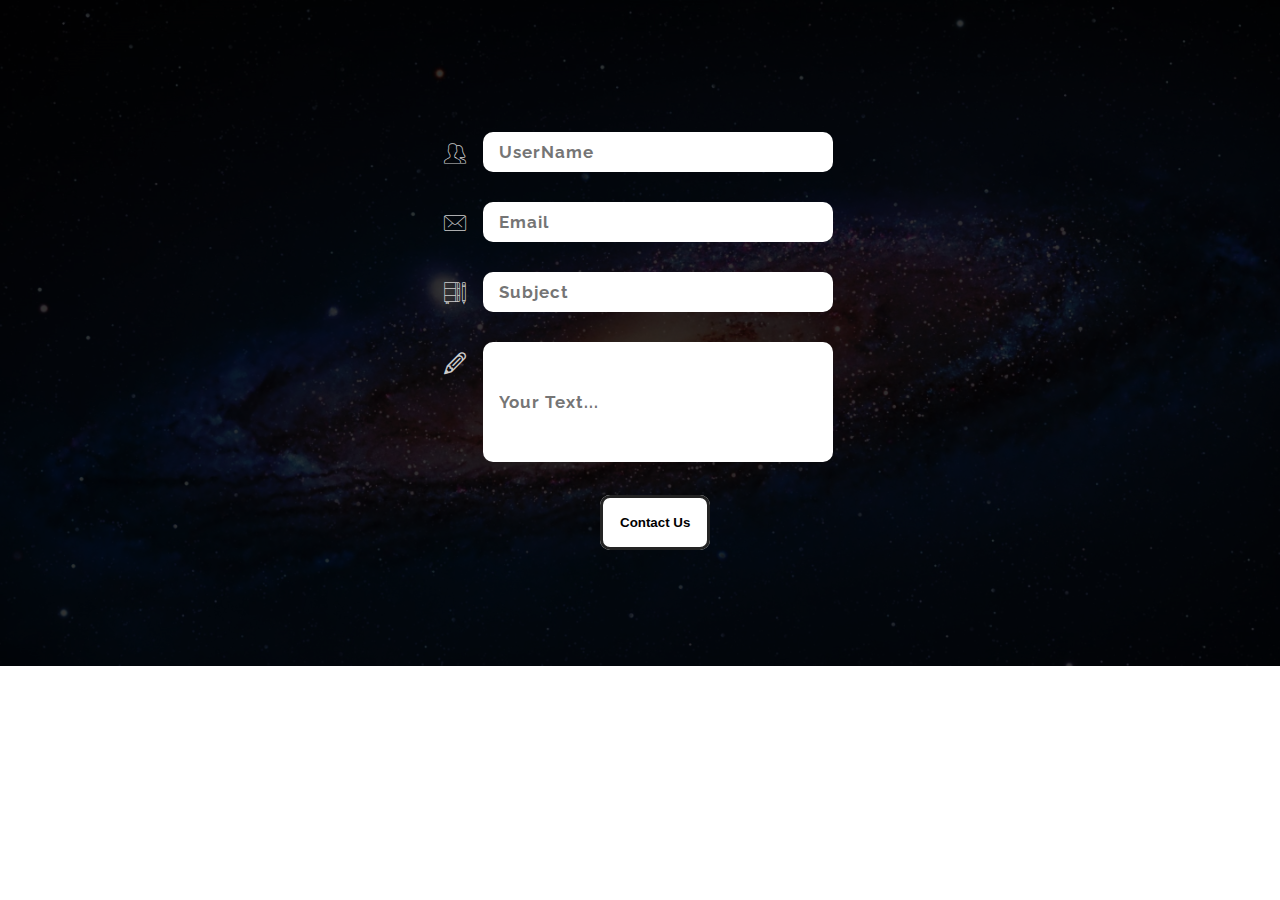
<file: contact.html>
<!DOCTYPE html>
<html lang="en">
<head>
    <meta charset="UTF-8">
    <title>Contact Us</title>
    <link rel="stylesheet" href="css/style.css" type="text/css">
    <!--template style-->
    <link rel="stylesheet" href="css/style.css" type="text/css">

    <!--animation-->
    <link rel="stylesheet" href="https://cdnjs.cloudflare.com/ajax/libs/animate.css/3.5.2/animate.min.css">

    <!--jquery-->
    <script src="js/jquery-3.1.0.min.js"></script>

    <!--scrolla-->
    <script src="js/scrolla.jquery.min.js"></script>
    <script>
        $(document).ready(function(){
            $('.animate').scrolla();
        });
    </script>

    <!--fontello-->
    <link rel="stylesheet" href="css/animations.css">
    <link rel="stylesheet" href="css/fontello.css" type="text/css">
</head>
<body>

<div class="contact-content">
    <div class="contact-wrapper">
        <div class="contact-form animate" data-animate="fadeInDown" data-delay="0.3s">
            <input type="text" class="contact-input transition" id="contact-username" placeholder="UserName">
            <i class="icon-users-1"></i>
        </div>
        <div class="contact-form animate" data-animate="fadeInDown" data-delay="0.6s">
            <input type="email" class="contact-input transition" id="contact-email" placeholder="Email">
            <i class="icon-mail-5"></i>
        </div>
        <div class="contact-form animate" data-animate="fadeInDown" data-delay="0.9s">
            <input type="text" class="contact-input transition" id="contact-subject" placeholder="Subject">
            <i class="icon-notebook-3"></i>
        </div>
        <div class="contact-form animate" data-animate="fadeInDown" data-delay="1.2s">
            <input type="text" class="contact-input transition" id="contact-message" placeholder="Your Text...">
            <i class="icon-pencil"></i>
        </div>
        <a href="#"><button class="contact-btn transition animate" data-animate="fadeInDown" data-delay="1.8s">
            Contact Us</button>
        </a>
    </div>
</div>

</body>
</html>
</file>
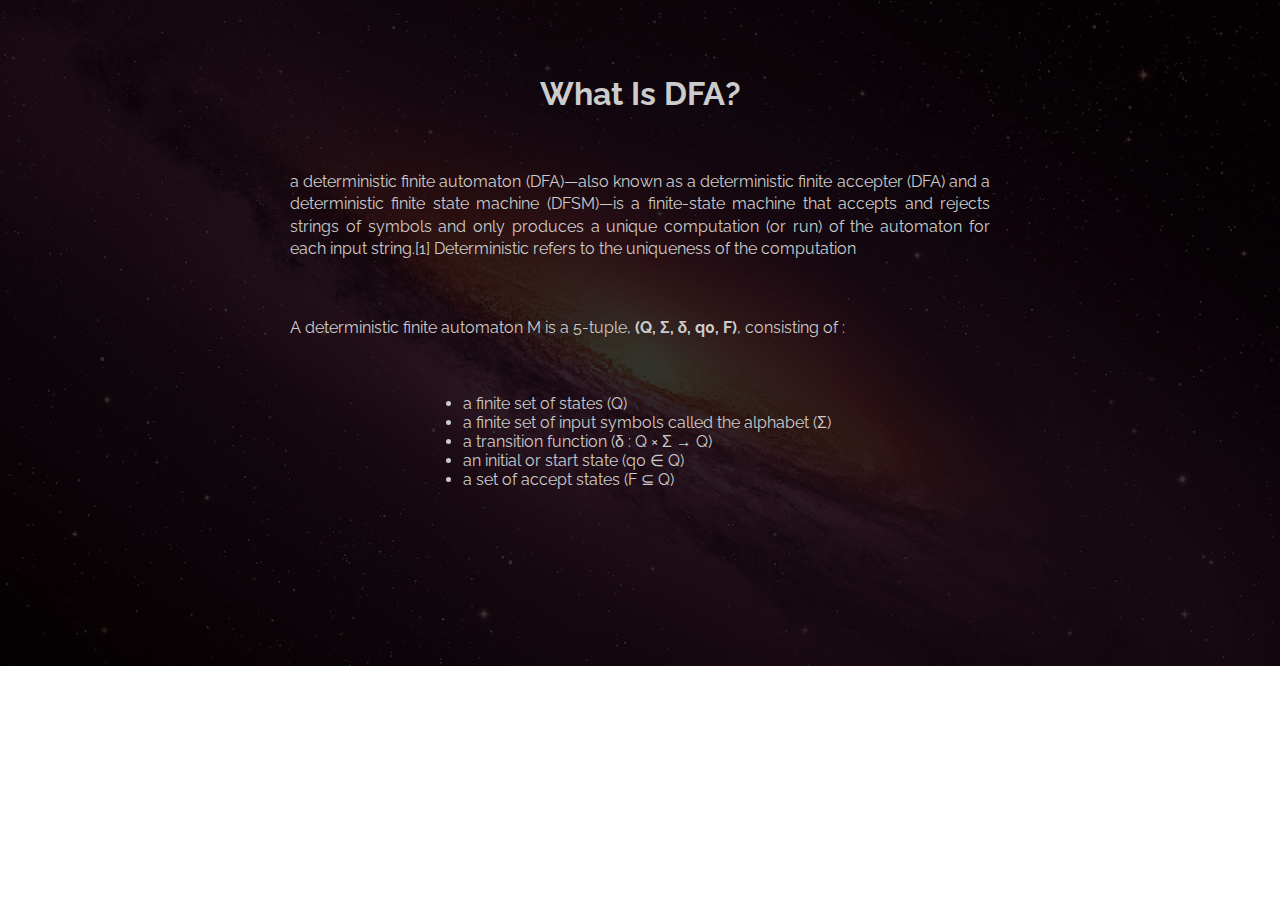
<file: dfa.html>
<!DOCTYPE html>
<html lang="en">
<head>
    <meta charset="UTF-8">
    <title>DFA</title>

    <!--template style-->
    <link rel="stylesheet" href="css/style.css" type="text/css">

    <!--animation-->
    <link rel="stylesheet" href="https://cdnjs.cloudflare.com/ajax/libs/animate.css/3.5.2/animate.min.css">

    <!--jquery-->
    <script src="js/jquery-3.1.0.min.js"></script>

    <!--scrolla-->
    <script src="js/scrolla.jquery.min.js"></script>
    <script>
        $(document).ready(function(){
            $('.animate').scrolla();
        });
    </script>

</head>
<body>

<div class="dfa-content">
    <div class="dfa">
        <h1 class="dfa-heading animate" data-animate="bounceIn" data-delay="0.2s">What Is DFA?</h1>
        <p class="dfa-define1 animate" data-animate="zoomIn" data-delay="0.5s">
            a deterministic finite automaton (DFA)—also known as a deterministic finite accepter (DFA) and a deterministic finite state machine (DFSM)—is a finite-state machine that accepts and rejects strings of symbols and only produces a unique computation (or run) of the automaton for each input string.[1] Deterministic refers to the uniqueness of the computation
        </p>
        <p class="dfa-define2 animate" data-animate="zoomIn" data-delay="0.8s">A deterministic finite automaton M is a 5-tuple, <strong>(Q, Σ, δ, q0, F)</strong>, consisting of :</p>
        <ul class="dfa-list">
            <li class="animate" data-animate="zoomIn" data-delay="1.1s">a finite set of states (Q)</li>
            <li class="animate" data-animate="zoomIn" data-delay="1.4s">a finite set of input symbols called the alphabet (Σ)</li>
            <li class="animate" data-animate="zoomIn" data-delay="1.7s">a transition function (δ : Q × Σ → Q)</li>
            <li class="animate" data-animate="zoomIn" data-delay="2s">an initial or start state (q0 ∈ Q)</li>
            <li class="animate" data-animate="zoomIn" data-delay="2.3s">a set of accept states (F ⊆ Q)</li>
        </ul>
    </div>
</div>



</body>
</html>
</file>
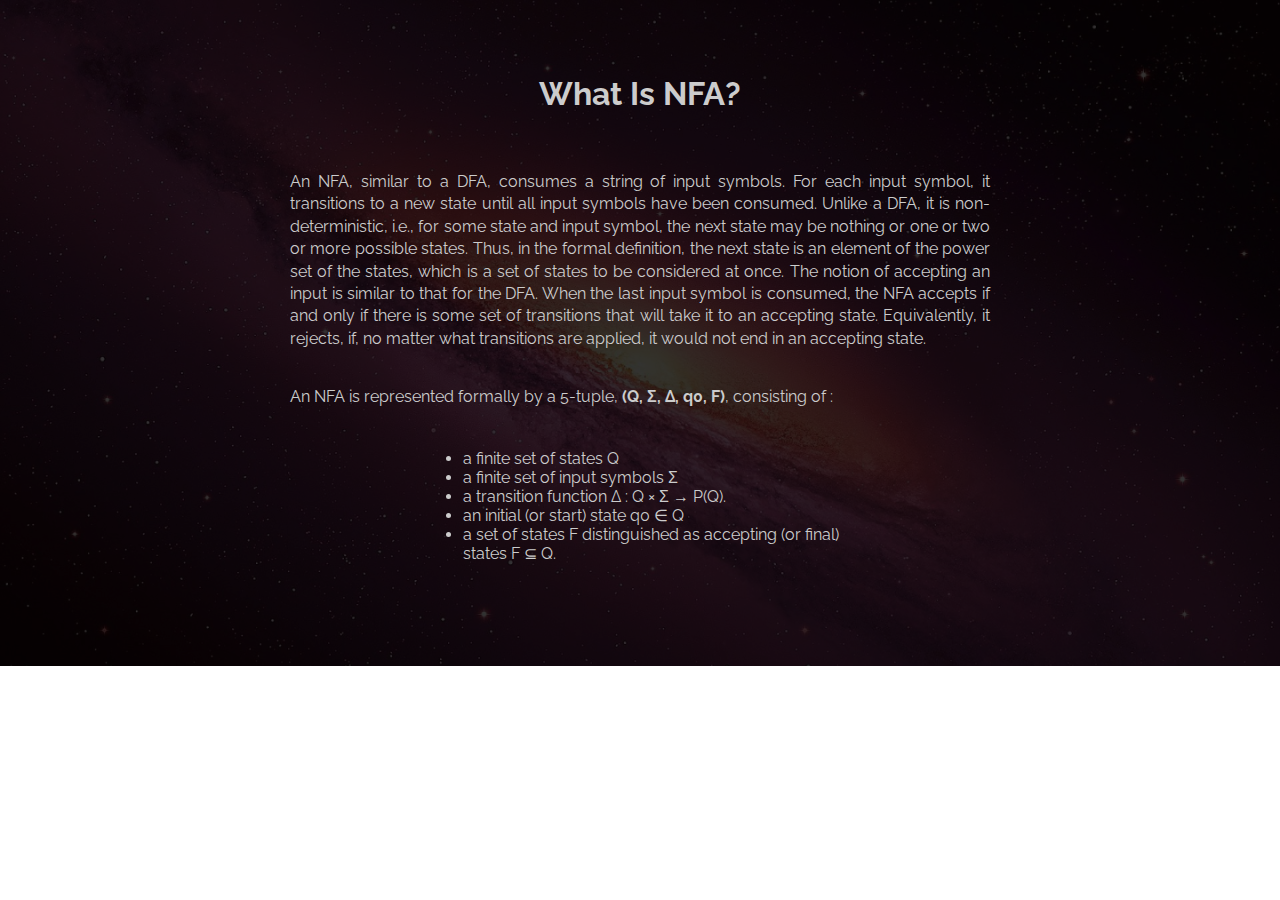
<file: nfa.html>
<!DOCTYPE html>
<html lang="en" xmlns="http://www.w3.org/1999/html">
<head>
    <meta charset="UTF-8">
    <title>NFA</title>
    <!--template style-->
    <link rel="stylesheet" href="css/style.css" type="text/css">

    <!--animation-->
    <link rel="stylesheet" href="https://cdnjs.cloudflare.com/ajax/libs/animate.css/3.5.2/animate.min.css">

    <!--jquery-->
    <script src="js/jquery-3.1.0.min.js"></script>

    <!--scrolla-->
    <script src="js/scrolla.jquery.min.js"></script>
    <script>
        $(document).ready(function(){
            $('.animate').scrolla();
        });
    </script>
</head>
<body>

<div class="nfa-content">
    <div class="nfa">
        <h1 class="nfa-heading animate" data-animate="bounceIn" data-delay="0.2s">What Is NFA?</h1>
        <p class="nfa-define1 animate" data-animate="zoomIn" data-delay="0.5s">
            An NFA, similar to a DFA, consumes a string of input symbols. For each input symbol, it transitions to a new state until all input symbols have been consumed. Unlike a DFA, it is non-deterministic, i.e., for some state and input symbol, the next state may be nothing or one or two or more possible states. Thus, in the formal definition, the next state is an element of the power set of the states, which is a set of states to be considered at once. The notion of accepting an input is similar to that for the DFA. When the last input symbol is consumed, the NFA accepts if and only if there is some set of transitions that will take it to an accepting state. Equivalently, it rejects, if, no matter what transitions are applied, it would not end in an accepting state.
        </p>
        <p class="nfa-define2 animate" data-animate="zoomIn" data-delay="0.8s">
            An NFA is represented formally by a 5-tuple, <strong>(Q, Σ, Δ, q0, F)</strong>, consisting of :
        </p>
        <ul class="nfa-list">
            <li class="animate" data-animate="zoomIn" data-delay="1.1s">a finite set of states Q</li>
            <li class="animate" data-animate="zoomIn" data-delay="1.4s">a finite set of input symbols Σ</li>
            <li class="animate" data-animate="zoomIn" data-delay="1.7s">a transition function Δ : Q × Σ → P(Q).</li>
            <li class="animate" data-animate="zoomIn" data-delay="2s">an initial (or start) state q0 ∈ Q</li>
            <li class="animate" data-animate="zoomIn" data-delay="2.3s">a set of states F distinguished as accepting (or final) states F ⊆ Q.</li>
        </ul>
    </div>
</div>

</body>
</html>
</file>
<file: css/style.css>
@import url('https://fonts.googleapis.com/css?family=Raleway');
*{
    box-sizing: border-box;
}
body{
    font-family: 'Raleway', sans-serif;
    margin: 0;

}
::selection{
    background: tomato;
}
::-moz-selection{
    background: tomato;
}
header{
    background-image: url("../img/bg.jpg");
    width: 100%;
    height: 666px;
    background-size: 100%;
    background-color: rgba(0, 0, 0, 0.8);
    background-blend-mode: overlay;
}
a{
    text-decoration: none;
    color: #232323;
    transition: color 0.3s ease;
}
a:hover
{
    color: tomato;
}
.menu-content{
    display: block;
    position: relative;
    top: 50px;
    left: 50px;
    z-index: 1;
    -webkit-user-select: none;
    user-select: none;
    width: 50px;
}
.menu-content input{
    display: block;
    width: 40px;
    height: 32px;
    position: absolute;
    top: -7px;
    left: -5px;
    cursor: pointer;
    opacity: 0;
    z-index: 2;
    outline: none;
}
.menu-content span{
    display: block;
    width: 33px;
    height: 4px;
    margin-bottom: 5px;
    position: relative;
    background: #cdcdcd;
    border-radius: 3px;
    z-index: 1;
    transform-origin: 4px 0px;
    transition: transform 0.5s cubic-bezier(0.77,0.2,0.05,1.0),
                background 0.5s cubic-bezier(0.77,0.2,0.05,1.0),
                opacity 0.55s ease;
}
.menu-content span:first-child{
    transform-origin: 0% 0%;
}
.menu-content span:nth-child(2){
    transform-origin: 0% 100%;
}
.menu-content input:checked ~ span{
    opacity: 1;
    transform: rotate(-45deg) translate(-3px, 1px);
    background: #232323;
}
.menu-content input:checked ~ span:nth-child(2){
    opacity: 1;
    transform: rotate(45deg) translate(0, -1px);
}
.menu-content input:checked ~ span:nth-child(3){
    opacity: 0;
    transform: rotate(0deg) scale(0.2, 0.2);
}
.menu-list{
    list-style: none;
    position: absolute;
    width: 300px;
    height: 689px;
    background: #ededed;
    padding: 156px 50px 50px 50px;
    margin: -100px 0 0 -50px;
    transform-origin: 0% 0%;
    transform: translate(-100%, 0);
    transition: transform 0.5s cubic-bezier(0.77,0.2,0.05,1.0);
}
.menu-list li{
    padding: 10px 0;
    font-size: 22px;
    outline: none;
}
.menu-content input:checked ~ ul{
    transform: scale(1.0, 1.0);
    opacity: 1;
}


/*=================================== contact us ===================================*/
.contact-content{
    background-image: url("../img/contact-bg.jpg");
    width: 100%;
    height: 666px;
    background-size: 100%;
    background-color: rgba(0, 0, 0, 0.8);
    background-blend-mode: overlay;
}
.contact-wrapper{
    width: 500px;
    height: 600px;
    position: relative;
    margin: 0 auto;
}
.contact-form {
    position: relative;
    top: 22%;
    width: 400px;
    margin: 0 auto;
    padding-bottom: 30px;
}
.contact-input {
    width: 350px;
    height: 40px;
    position: relative;
    border: none;
    border-radius: 10px;
    color: #232323;
    font-family: 'Raleway', sans-serif !important;
    font-weight: bold;
    letter-spacing: 1px;
    padding-left: 16px;
    font-size: 17px;
}
input#contact-message {
    height: 120px !important;
}
i.icon-users-1 {
    position: relative;
    color: #CCC;
    float: left;
    top: 8px;
    margin-right: 3%;
    font-size: 22px;
}
i.icon-mail-5 {
    position: relative;
    color: #CCC;
    float: left;
    top: 8px;
    margin-right: 3%;
    font-size: 22px;
}
i.icon-notebook-3 {
    position: relative;
    color: #CCC;
    float: left;
    top: 8px;
    margin-right: 3%;
    font-size: 22px;
}
i.icon-pencil {
    position: relative;
    color: #CCC;
    float: left;
    top: 8px;
    margin-right: 3%;
    font-size: 22px;
}
.contact-btn {
    position: relative;
    padding: 20px;
    border-radius: 10px;
    font-weight: bold;
    background-color: #fff;
    border: none;
    text-align: center;
    top: 135px;
    left: 42%;
    box-sizing: border-box;
    box-shadow: inset 0 0 0 3px #232323;
}
.contact-btn:before ,
.contact-btn:after{
    box-sizing: border-box;
    content: '';
    position: absolute;
    width: 100%;
    height: 100%;
}
.transition{
    transition: color 0.25s;
}
.transition:before ,
.transition:after{
    border: 3px solid transparent;
    width: 0;
    height: 0;
}
.transition::before {
    top: 0;
    left: 0;
}
.transition::after {
    bottom: 0;
    right: 0;
}
.transition:hover {
    color: tomato;
}
.transition:hover::before,
.transition:hover::after {
    width: 100%;
    height: 100%;
    border-radius: 10px;
}
.transition:hover::before {
    border-top-color: tomato;
    border-right-color: tomato;
    border-radius: 10px;
    transition: width 0.25s ease-out, height 0.25s ease-out 0.25s;
}
.transition:hover::after {
    border-bottom-color: tomato;
    border-left-color: tomato;
    border-radius: 10px;
    transition: border-color 0s ease-out 0.5s, width 0.25s ease-out 0.5s, height 0.25s ease-out 0.75s;
}

/*============================ dfa ==============================*/
.dfa-content ,
.nfa-content{
    background-image: url("../img/dfa-bg.jpg");
    width: 100%;
    height: 666px;
    background-size: 100%;
    background-color: rgba(0, 0, 0, 0.8);
    background-blend-mode: overlay;
}
.dfa , .nfa {
    width: 700px;
    margin: 0 auto;
}
.dfa-heading ,
.nfa-heading {
    color: #CCC;
    margin: 0 auto;
    text-align: center;
    position: relative;
    top: 75px;
}
.dfa-define1 ,
.nfa-define1{
    margin: 0;
    color: #CCC;
    text-align: justify;
    position: relative;
    top: 134px;
    line-height: 1.4;
}
.dfa-define2 , .nfa-define2 {
    margin: 0;
    color: #CCC;
    text-align: justify;
    position: relative;
    top: 190px;
    line-height: 1.4;
}
.nfa-define2 {
    top: 170px;
}
.dfa-list , .nfa-list{
    margin: 0;
    color: #CCC;
    position: relative;
    top: 245px;
    padding-left: 173px;
    width: 570px;
}
.nfa-list {
    top: 210px;
}
/*----------------------------- nfa to dfa ---------------------------*/
.content{

    position: relative;
    width: 980px;
    color: #ececec;
    font-size: 28px;
    left: 240px;
    top: 75px;
    height: 470px;
}
.sigma{

    line-height: 3;
}
.add , .submit{
    position: relative;
    display: block;
    font-family: 'Raleway', sans-serif;
    font-weight: bold;
    border: 0;
    font-size: 22px;
    padding: 12px 22px;
    border-radius: 10px;
}
.add{
    margin: 26px;
    left: 45%;
    top: -23%;
    color: #141414;
    transition: color 0.5s linear;
}
.add:hover{
    color: tomato;
    transition: color 0.5s linear;
}
.submit{
    margin: 8px;
    left: 45%;
    top: -20% !important;
    color: #141414;
    transition: color 0.5s linear;
}
.submit:hover{
    color: tomato;
    transition: color 0.5s linear;
}
input[type="number"]{
    margin: 0;
    border: 0;
    padding: 7px;
    border-radius: 6px;
    position: relative;
    top: -2px;
    font-family: 'Raleway', sans-serif;
    font-size: 18px;
    width: 82px;
    outline: none;
}
.sigma span input ,
.transfer p input{
    border: 0;
    padding: 7px;
    border-radius: 6px;
    position: relative;
    top: -2px;
    font-family: 'Raleway', sans-serif;
    font-size: 18px;
    width: 82px;
    outline: none;
}
</file>
<file: css/animations.css>
/*
==============================================
CSS3 ANIMATION CHEAT SHEET
==============================================

Made by Justin Aguilar

www.justinaguilar.com/animations/

Questions, comments, concerns, love letters:
justin@justinaguilar.com
==============================================
*/

/*
==============================================
slideDown
==============================================
*/


.slideDown{
    animation-name: slideDown;
    -webkit-animation-name: slideDown;

    animation-duration: 1s;
    -webkit-animation-duration: 1s;

    animation-timing-function: ease;
    -webkit-animation-timing-function: ease;

    visibility: visible !important;
}

@keyframes slideDown {
    0% {
        transform: translateY(-100%);
    }
    50%{
        transform: translateY(8%);
    }
    65%{
        transform: translateY(-4%);
    }
    80%{
        transform: translateY(4%);
    }
    95%{
        transform: translateY(-2%);
    }
    100% {
        transform: translateY(0%);
    }
}

@-webkit-keyframes slideDown {
    0% {
        -webkit-transform: translateY(-100%);
    }
    50%{
        -webkit-transform: translateY(8%);
    }
    65%{
        -webkit-transform: translateY(-4%);
    }
    80%{
        -webkit-transform: translateY(4%);
    }
    95%{
        -webkit-transform: translateY(-2%);
    }
    100% {
        -webkit-transform: translateY(0%);
    }
}

/*
==============================================
slideUp
==============================================
*/


.slideUp{
    animation-name: slideUp;
    -webkit-animation-name: slideUp;

    animation-duration: 1s;
    -webkit-animation-duration: 1s;

    animation-timing-function: ease;
    -webkit-animation-timing-function: ease;

    visibility: visible !important;
}

@keyframes slideUp {
    0% {
        transform: translateY(100%);
    }
    50%{
        transform: translateY(-8%);
    }
    65%{
        transform: translateY(4%);
    }
    80%{
        transform: translateY(-4%);
    }
    95%{
        transform: translateY(2%);
    }
    100% {
        transform: translateY(0%);
    }
}

@-webkit-keyframes slideUp {
    0% {
        -webkit-transform: translateY(100%);
    }
    50%{
        -webkit-transform: translateY(-8%);
    }
    65%{
        -webkit-transform: translateY(4%);
    }
    80%{
        -webkit-transform: translateY(-4%);
    }
    95%{
        -webkit-transform: translateY(2%);
    }
    100% {
        -webkit-transform: translateY(0%);
    }
}

/*
==============================================
slideLeft
==============================================
*/


.slideLeft{
    animation-name: slideLeft;
    -webkit-animation-name: slideLeft;

    animation-duration: 1s;
    -webkit-animation-duration: 1s;

    animation-timing-function: ease-in-out;
    -webkit-animation-timing-function: ease-in-out;

    visibility: visible !important;
}

@keyframes slideLeft {
    0% {
        transform: translateX(150%);
    }
    50%{
        transform: translateX(-8%);
    }
    65%{
        transform: translateX(4%);
    }
    80%{
        transform: translateX(-4%);
    }
    95%{
        transform: translateX(2%);
    }
    100% {
        transform: translateX(0%);
    }
}

@-webkit-keyframes slideLeft {
    0% {
        -webkit-transform: translateX(150%);
    }
    50%{
        -webkit-transform: translateX(-8%);
    }
    65%{
        -webkit-transform: translateX(4%);
    }
    80%{
        -webkit-transform: translateX(-4%);
    }
    95%{
        -webkit-transform: translateX(2%);
    }
    100% {
        -webkit-transform: translateX(0%);
    }
}

/*
==============================================
slideRight
==============================================
*/


.slideRight{
    animation-name: slideRight;
    -webkit-animation-name: slideRight;

    animation-duration: 1s;
    -webkit-animation-duration: 1s;

    animation-timing-function: ease-in-out;
    -webkit-animation-timing-function: ease-in-out;

    visibility: visible !important;
}

@keyframes slideRight {
    0% {
        transform: translateX(-150%);
    }
    50%{
        transform: translateX(8%);
    }
    65%{
        transform: translateX(-4%);
    }
    80%{
        transform: translateX(4%);
    }
    95%{
        transform: translateX(-2%);
    }
    100% {
        transform: translateX(0%);
    }
}

@-webkit-keyframes slideRight {
    0% {
        -webkit-transform: translateX(-150%);
    }
    50%{
        -webkit-transform: translateX(8%);
    }
    65%{
        -webkit-transform: translateX(-4%);
    }
    80%{
        -webkit-transform: translateX(4%);
    }
    95%{
        -webkit-transform: translateX(-2%);
    }
    100% {
        -webkit-transform: translateX(0%);
    }
}

/*
==============================================
slideExpandUp
==============================================
*/


.slideExpandUp{
    animation-name: slideExpandUp;
    -webkit-animation-name: slideExpandUp;

    animation-duration: 1.6s;
    -webkit-animation-duration: 1.6s;

    animation-timing-function: ease-out;
    -webkit-animation-timing-function: ease -out;

    visibility: visible !important;
}

@keyframes slideExpandUp {
    0% {
        transform: translateY(100%) scaleX(0.5);
    }
    30%{
        transform: translateY(-8%) scaleX(0.5);
    }
    40%{
        transform: translateY(2%) scaleX(0.5);
    }
    50%{
        transform: translateY(0%) scaleX(1.1);
    }
    60%{
        transform: translateY(0%) scaleX(0.9);
    }
    70% {
        transform: translateY(0%) scaleX(1.05);
    }
    80%{
        transform: translateY(0%) scaleX(0.95);
    }
    90% {
        transform: translateY(0%) scaleX(1.02);
    }
    100%{
        transform: translateY(0%) scaleX(1);
    }
}

@-webkit-keyframes slideExpandUp {
    0% {
        -webkit-transform: translateY(100%) scaleX(0.5);
    }
    30%{
        -webkit-transform: translateY(-8%) scaleX(0.5);
    }
    40%{
        -webkit-transform: translateY(2%) scaleX(0.5);
    }
    50%{
        -webkit-transform: translateY(0%) scaleX(1.1);
    }
    60%{
        -webkit-transform: translateY(0%) scaleX(0.9);
    }
    70% {
        -webkit-transform: translateY(0%) scaleX(1.05);
    }
    80%{
        -webkit-transform: translateY(0%) scaleX(0.95);
    }
    90% {
        -webkit-transform: translateY(0%) scaleX(1.02);
    }
    100%{
        -webkit-transform: translateY(0%) scaleX(1);
    }
}

/*
==============================================
expandUp
==============================================
*/


.expandUp{
    animation-name: expandUp;
    -webkit-animation-name: expandUp;

    animation-duration: 0.7s;
    -webkit-animation-duration: 0.7s;

    animation-timing-function: ease;
    -webkit-animation-timing-function: ease;

    visibility: visible !important;
}

@keyframes expandUp {
    0% {
        transform: translateY(100%) scale(0.6) scaleY(0.5);
    }
    60%{
        transform: translateY(-7%) scaleY(1.12);
    }
    75%{
        transform: translateY(3%);
    }
    100% {
        transform: translateY(0%) scale(1) scaleY(1);
    }
}

@-webkit-keyframes expandUp {
    0% {
        -webkit-transform: translateY(100%) scale(0.6) scaleY(0.5);
    }
    60%{
        -webkit-transform: translateY(-7%) scaleY(1.12);
    }
    75%{
        -webkit-transform: translateY(3%);
    }
    100% {
        -webkit-transform: translateY(0%) scale(1) scaleY(1);
    }
}

/*
==============================================
fadeIn
==============================================
*/

.fadeIn{
    animation-name: fadeIn;
    -webkit-animation-name: fadeIn;

    animation-duration: 1.5s;
    -webkit-animation-duration: 1.5s;

    animation-timing-function: ease-in-out;
    -webkit-animation-timing-function: ease-in-out;

    visibility: visible !important;
}

@keyframes fadeIn {
    0% {
        transform: scale(0);
        opacity: 0.0;
    }
    60% {
        transform: scale(1.1);
    }
    80% {
        transform: scale(0.9);
        opacity: 1;
    }
    100% {
        transform: scale(1);
        opacity: 1;
    }
}

@-webkit-keyframes fadeIn {
    0% {
        -webkit-transform: scale(0);
        opacity: 0.0;
    }
    60% {
        -webkit-transform: scale(1.1);
    }
    80% {
        -webkit-transform: scale(0.9);
        opacity: 1;
    }
    100% {
        -webkit-transform: scale(1);
        opacity: 1;
    }
}

/*
==============================================
expandOpen
==============================================
*/


.expandOpen{
    animation-name: expandOpen;
    -webkit-animation-name: expandOpen;

    animation-duration: 1.2s;
    -webkit-animation-duration: 1.2s;

    animation-timing-function: ease-out;
    -webkit-animation-timing-function: ease-out;

    visibility: visible !important;
}

@keyframes expandOpen {
    0% {
        transform: scale(1.8);
    }
    50% {
        transform: scale(0.95);
    }
    80% {
        transform: scale(1.05);
    }
    90% {
        transform: scale(0.98);
    }
    100% {
        transform: scale(1);
    }
}

@-webkit-keyframes expandOpen {
    0% {
        -webkit-transform: scale(1.8);
    }
    50% {
        -webkit-transform: scale(0.95);
    }
    80% {
        -webkit-transform: scale(1.05);
    }
    90% {
        -webkit-transform: scale(0.98);
    }
    100% {
        -webkit-transform: scale(1);
    }
}

/*
==============================================
bigEntrance
==============================================
*/


.bigEntrance{
    animation-name: bigEntrance;
    -webkit-animation-name: bigEntrance;

    animation-duration: 1.6s;
    -webkit-animation-duration: 1.6s;

    animation-timing-function: ease-out;
    -webkit-animation-timing-function: ease-out;

    visibility: visible !important;
}

@keyframes bigEntrance {
    0% {
        transform: scale(0.3) rotate(6deg) translateX(-30%) translateY(30%);
        opacity: 0.2;
    }
    30% {
        transform: scale(1.03) rotate(-2deg) translateX(2%) translateY(-2%);
        opacity: 1;
    }
    45% {
        transform: scale(0.98) rotate(1deg) translateX(0%) translateY(0%);
        opacity: 1;
    }
    60% {
        transform: scale(1.01) rotate(-1deg) translateX(0%) translateY(0%);
        opacity: 1;
    }
    75% {
        transform: scale(0.99) rotate(1deg) translateX(0%) translateY(0%);
        opacity: 1;
    }
    90% {
        transform: scale(1.01) rotate(0deg) translateX(0%) translateY(0%);
        opacity: 1;
    }
    100% {
        transform: scale(1) rotate(0deg) translateX(0%) translateY(0%);
        opacity: 1;
    }
}

@-webkit-keyframes bigEntrance {
    0% {
        -webkit-transform: scale(0.3) rotate(6deg) translateX(-30%) translateY(30%);
        opacity: 0.2;
    }
    30% {
        -webkit-transform: scale(1.03) rotate(-2deg) translateX(2%) translateY(-2%);
        opacity: 1;
    }
    45% {
        -webkit-transform: scale(0.98) rotate(1deg) translateX(0%) translateY(0%);
        opacity: 1;
    }
    60% {
        -webkit-transform: scale(1.01) rotate(-1deg) translateX(0%) translateY(0%);
        opacity: 1;
    }
    75% {
        -webkit-transform: scale(0.99) rotate(1deg) translateX(0%) translateY(0%);
        opacity: 1;
    }
    90% {
        -webkit-transform: scale(1.01) rotate(0deg) translateX(0%) translateY(0%);
        opacity: 1;
    }
    100% {
        -webkit-transform: scale(1) rotate(0deg) translateX(0%) translateY(0%);
        opacity: 1;
    }
}

/*
==============================================
hatch
==============================================
*/

.hatch{
    animation-name: hatch;
    -webkit-animation-name: hatch;

    animation-duration: 2s;
    -webkit-animation-duration: 2s;

    animation-timing-function: ease-in-out;
    -webkit-animation-timing-function: ease-in-out;

    transform-origin: 50% 100%;
    -ms-transform-origin: 50% 100%;
    -webkit-transform-origin: 50% 100%;

    visibility: visible !important;
}

@keyframes hatch {
    0% {
        transform: rotate(0deg) scaleY(0.6);
    }
    20% {
        transform: rotate(-2deg) scaleY(1.05);
    }
    35% {
        transform: rotate(2deg) scaleY(1);
    }
    50% {
        transform: rotate(-2deg);
    }
    65% {
        transform: rotate(1deg);
    }
    80% {
        transform: rotate(-1deg);
    }
    100% {
        transform: rotate(0deg);
    }
}

@-webkit-keyframes hatch {
    0% {
        -webkit-transform: rotate(0deg) scaleY(0.6);
    }
    20% {
        -webkit-transform: rotate(-2deg) scaleY(1.05);
    }
    35% {
        -webkit-transform: rotate(2deg) scaleY(1);
    }
    50% {
        -webkit-transform: rotate(-2deg);
    }
    65% {
        -webkit-transform: rotate(1deg);
    }
    80% {
        -webkit-transform: rotate(-1deg);
    }
    100% {
        -webkit-transform: rotate(0deg);
    }
}


/*
==============================================
bounce
==============================================
*/


.bounce{
    animation-name: bounce;
    -webkit-animation-name: bounce;

    animation-duration: 1.6s;
    -webkit-animation-duration: 1.6s;

    animation-timing-function: ease;
    -webkit-animation-timing-function: ease;

    transform-origin: 50% 100%;
    -ms-transform-origin: 50% 100%;
    -webkit-transform-origin: 50% 100%;
}

@keyframes bounce {
    0% {
        transform: translateY(0%) scaleY(0.6);
    }
    60%{
        transform: translateY(-100%) scaleY(1.1);
    }
    70%{
        transform: translateY(0%) scaleY(0.95) scaleX(1.05);
    }
    80%{
        transform: translateY(0%) scaleY(1.05) scaleX(1);
    }
    90%{
        transform: translateY(0%) scaleY(0.95) scaleX(1);
    }
    100%{
        transform: translateY(0%) scaleY(1) scaleX(1);
    }
}

@-webkit-keyframes bounce {
    0% {
        -webkit-transform: translateY(0%) scaleY(0.6);
    }
    60%{
        -webkit-transform: translateY(-100%) scaleY(1.1);
    }
    70%{
        -webkit-transform: translateY(0%) scaleY(0.95) scaleX(1.05);
    }
    80%{
        -webkit-transform: translateY(0%) scaleY(1.05) scaleX(1);
    }
    90%{
        -webkit-transform: translateY(0%) scaleY(0.95) scaleX(1);
    }
    100%{
        -webkit-transform: translateY(0%) scaleY(1) scaleX(1);
    }
}


/*
==============================================
pulse
==============================================
*/

.pulse{
    animation-name: pulse;
    -webkit-animation-name: pulse;

    animation-duration: 1.5s;
    -webkit-animation-duration: 1.5s;

    animation-iteration-count: infinite;
    -webkit-animation-iteration-count: infinite;
}

@keyframes pulse {
    0% {
        transform: scale(0.9);
        opacity: 0.7;
    }
    50% {
        transform: scale(1);
        opacity: 1;
    }
    100% {
        transform: scale(0.9);
        opacity: 0.7;
    }
}

@-webkit-keyframes pulse {
    0% {
        -webkit-transform: scale(0.95);
        opacity: 0.7;
    }
    50% {
        -webkit-transform: scale(1);
        opacity: 1;
    }
    100% {
        -webkit-transform: scale(0.95);
        opacity: 0.7;
    }
}

/*
==============================================
floating
==============================================
*/

.floating{
    animation-name: floating;
    -webkit-animation-name: floating;

    animation-duration: 1.5s;
    -webkit-animation-duration: 1.5s;

    animation-iteration-count: infinite;
    -webkit-animation-iteration-count: infinite;
}

@keyframes floating {
    0% {
        transform: translateY(0%);
    }
    50% {
        transform: translateY(8%);
    }
    100% {
        transform: translateY(0%);
    }
}

@-webkit-keyframes floating {
    0% {
        -webkit-transform: translateY(0%);
    }
    50% {
        -webkit-transform: translateY(8%);
    }
    100% {
        -webkit-transform: translateY(0%);
    }
}

/*
==============================================
tossing
==============================================
*/

.tossing{
    animation-name: tossing;
    -webkit-animation-name: tossing;

    animation-duration: 2.5s;
    -webkit-animation-duration: 2.5s;

    animation-iteration-count: infinite;
    -webkit-animation-iteration-count: infinite;
}

@keyframes tossing {
    0% {
        transform: rotate(-4deg);
    }
    50% {
        transform: rotate(4deg);
    }
    100% {
        transform: rotate(-4deg);
    }
}

@-webkit-keyframes tossing {
    0% {
        -webkit-transform: rotate(-4deg);
    }
    50% {
        -webkit-transform: rotate(4deg);
    }
    100% {
        -webkit-transform: rotate(-4deg);
    }
}

/*
==============================================
pullUp
==============================================
*/

.pullUp{
    animation-name: pullUp;
    -webkit-animation-name: pullUp;

    animation-duration: 1.1s;
    -webkit-animation-duration: 1.1s;

    animation-timing-function: ease-out;
    -webkit-animation-timing-function: ease-out;

    transform-origin: 50% 100%;
    -ms-transform-origin: 50% 100%;
    -webkit-transform-origin: 50% 100%;
}

@keyframes pullUp {
    0% {
        transform: scaleY(0.1);
    }
    40% {
        transform: scaleY(1.02);
    }
    60% {
        transform: scaleY(0.98);
    }
    80% {
        transform: scaleY(1.01);
    }
    100% {
        transform: scaleY(0.98);
    }
    80% {
        transform: scaleY(1.01);
    }
    100% {
        transform: scaleY(1);
    }
}

@-webkit-keyframes pullUp {
    0% {
        -webkit-transform: scaleY(0.1);
    }
    40% {
        -webkit-transform: scaleY(1.02);
    }
    60% {
        -webkit-transform: scaleY(0.98);
    }
    80% {
        -webkit-transform: scaleY(1.01);
    }
    100% {
        -webkit-transform: scaleY(0.98);
    }
    80% {
        -webkit-transform: scaleY(1.01);
    }
    100% {
        -webkit-transform: scaleY(1);
    }
}

/*
==============================================
pullDown
==============================================
*/

.pullDown{
    animation-name: pullDown;
    -webkit-animation-name: pullDown;

    animation-duration: 1.1s;
    -webkit-animation-duration: 1.1s;

    animation-timing-function: ease-out;
    -webkit-animation-timing-function: ease-out;

    transform-origin: 50% 0%;
    -ms-transform-origin: 50% 0%;
    -webkit-transform-origin: 50% 0%;
}

@keyframes pullDown {
    0% {
        transform: scaleY(0.1);
    }
    40% {
        transform: scaleY(1.02);
    }
    60% {
        transform: scaleY(0.98);
    }
    80% {
        transform: scaleY(1.01);
    }
    100% {
        transform: scaleY(0.98);
    }
    80% {
        transform: scaleY(1.01);
    }
    100% {
        transform: scaleY(1);
    }
}

@-webkit-keyframes pullDown {
    0% {
        -webkit-transform: scaleY(0.1);
    }
    40% {
        -webkit-transform: scaleY(1.02);
    }
    60% {
        -webkit-transform: scaleY(0.98);
    }
    80% {
        -webkit-transform: scaleY(1.01);
    }
    100% {
        -webkit-transform: scaleY(0.98);
    }
    80% {
        -webkit-transform: scaleY(1.01);
    }
    100% {
        -webkit-transform: scaleY(1);
    }
}

/*
==============================================
stretchLeft
==============================================
*/

.stretchLeft{
    animation-name: stretchLeft;
    -webkit-animation-name: stretchLeft;

    animation-duration: 1.5s;
    -webkit-animation-duration: 1.5s;

    animation-timing-function: ease-out;
    -webkit-animation-timing-function: ease-out;

    transform-origin: 100% 0%;
    -ms-transform-origin: 100% 0%;
    -webkit-transform-origin: 100% 0%;
}

@keyframes stretchLeft {
    0% {
        transform: scaleX(0.3);
    }
    40% {
        transform: scaleX(1.02);
    }
    60% {
        transform: scaleX(0.98);
    }
    80% {
        transform: scaleX(1.01);
    }
    100% {
        transform: scaleX(0.98);
    }
    80% {
        transform: scaleX(1.01);
    }
    100% {
        transform: scaleX(1);
    }
}

@-webkit-keyframes stretchLeft {
    0% {
        -webkit-transform: scaleX(0.3);
    }
    40% {
        -webkit-transform: scaleX(1.02);
    }
    60% {
        -webkit-transform: scaleX(0.98);
    }
    80% {
        -webkit-transform: scaleX(1.01);
    }
    100% {
        -webkit-transform: scaleX(0.98);
    }
    80% {
        -webkit-transform: scaleX(1.01);
    }
    100% {
        -webkit-transform: scaleX(1);
    }
}

/*
==============================================
stretchRight
==============================================
*/

.stretchRight{
    animation-name: stretchRight;
    -webkit-animation-name: stretchRight;

    animation-duration: 1.5s;
    -webkit-animation-duration: 1.5s;

    animation-timing-function: ease-out;
    -webkit-animation-timing-function: ease-out;

    transform-origin: 0% 0%;
    -ms-transform-origin: 0% 0%;
    -webkit-transform-origin: 0% 0%;
}

@keyframes stretchRight {
    0% {
        transform: scaleX(0.3);
    }
    40% {
        transform: scaleX(1.02);
    }
    60% {
        transform: scaleX(0.98);
    }
    80% {
        transform: scaleX(1.01);
    }
    100% {
        transform: scaleX(0.98);
    }
    80% {
        transform: scaleX(1.01);
    }
    100% {
        transform: scaleX(1);
    }
}

@-webkit-keyframes stretchRight {
    0% {
        -webkit-transform: scaleX(0.3);
    }
    40% {
        -webkit-transform: scaleX(1.02);
    }
    60% {
        -webkit-transform: scaleX(0.98);
    }
    80% {
        -webkit-transform: scaleX(1.01);
    }
    100% {
        -webkit-transform: scaleX(0.98);
    }
    80% {
        -webkit-transform: scaleX(1.01);
    }
    100% {
        -webkit-transform: scaleX(1);
    }
}
</file>
<file: css/fontello.css>
@font-face {
  font-family: 'fontello';
  src: url('../font/fontello.eot?78662659');
  src: url('../font/fontello.eot?78662659#iefix') format('embedded-opentype'),
       url('../font/fontello.woff2?78662659') format('woff2'),
       url('../font/fontello.woff?78662659') format('woff'),
       url('../font/fontello.ttf?78662659') format('truetype'),
       url('../font/fontello.svg?78662659#fontello') format('svg');
  font-weight: normal;
  font-style: normal;
}
/* Chrome hack: SVG is rendered more smooth in Windozze. 100% magic, uncomment if you need it. */
/* Note, that will break hinting! In other OS-es font will be not as sharp as it could be */
/*
@media screen and (-webkit-min-device-pixel-ratio:0) {
  @font-face {
    font-family: 'fontello';
    src: url('../font/fontello.svg?78662659#fontello') format('svg');
  }
}
*/
 
 [class^="icon-"]:before, [class*=" icon-"]:before {
  font-family: "fontello";
  font-style: normal;
  font-weight: normal;
  speak: none;
  display: inline-block;
  text-decoration: inherit;
  width: 1em;
  margin-right: .2em;
  text-align: center;
  /* opacity: .8; */
 
  /* For safety - reset parent styles, that can break glyph codes*/
  font-variant: normal;
  text-transform: none;
 
  /* fix buttons height, for twitter bootstrap */
  height: 0;
  /* line-height: 1em; */
 
  /* Animation center compensation - margins should be symmetric */
  /* remove if not needed */
  margin-left: .2em;
 
  /* you can be more comfortable with increased icons size */
  /* font-size: 120%; */
 
  /* Font smoothing. That was taken from TWBS */
  -webkit-font-smoothing: antialiased;
  -moz-osx-font-smoothing: grayscale;
 
  /* Uncomment for 3D effect */
  /* text-shadow: 1px 1px 1px rgba(127, 127, 127, 0.3); */
}
 
.icon-skype-outline:before { content: '\e800'; } /* '' */
.icon-award:before { content: '\e801'; } /* '' */
.icon-trash-empty:before { content: '\e802'; } /* '' */
.icon-lemon:before { content: '\e803'; } /* '' */
.icon-light-up:before { content: '\e804'; } /* '' */
.icon-infinity:before { content: '\e805'; } /* '' */
.icon-map:before { content: '\e806'; } /* '' */
.icon-direction-outline:before { content: '\e807'; } /* '' */
.icon-attention:before { content: '\e808'; } /* '' */
.icon-phone-outline:before { content: '\e809'; } /* '' */
.icon-right-open-outline:before { content: '\e80a'; } /* '' */
.icon-left-open-outline:before { content: '\e80b'; } /* '' */
.icon-pause-outline:before { content: '\e80c'; } /* '' */
.icon-fast-fw-outline:before { content: '\e80d'; } /* '' */
.icon-record-outline:before { content: '\e80e'; } /* '' */
.icon-eject-alt-outline:before { content: '\e80f'; } /* '' */
.icon-bat1:before { content: '\e810'; } /* '' */
.icon-bat2:before { content: '\e811'; } /* '' */
.icon-bat3:before { content: '\e812'; } /* '' */
.icon-bat4:before { content: '\e813'; } /* '' */
.icon-bat-charge:before { content: '\e814'; } /* '' */
.icon-cloud:before { content: '\e815'; } /* '' */
.icon-sun:before { content: '\e816'; } /* '' */
.icon-twitter-circled:before { content: '\e817'; } /* '' */
.icon-tumbler-circled:before { content: '\e818'; } /* '' */
.icon-facebook-circled:before { content: '\e819'; } /* '' */
.icon-github-circled:before { content: '\e81a'; } /* '' */
.icon-linkedin-circled:before { content: '\e81b'; } /* '' */
.icon-pinterest-circled:before { content: '\e81c'; } /* '' */
.icon-apple:before { content: '\e81d'; } /* '' */
.icon-pantone:before { content: '\e81e'; } /* '' */
.icon-perspective:before { content: '\e81f'; } /* '' */
.icon-atom:before { content: '\e820'; } /* '' */
.icon-pros-and-cons:before { content: '\e821'; } /* '' */
.icon-axis:before { content: '\e822'; } /* '' */
.icon-calculator:before { content: '\e823'; } /* '' */
.icon-chat:before { content: '\e824'; } /* '' */
.icon-smartphone:before { content: '\e825'; } /* '' */
.icon-book:before { content: '\e826'; } /* '' */
.icon-magnifying-glass:before { content: '\e827'; } /* '' */
.icon-earth:before { content: '\e828'; } /* '' */
.icon-earth-globe:before { content: '\e829'; } /* '' */
.icon-compass:before { content: '\e82a'; } /* '' */
.icon-flasks:before { content: '\e82b'; } /* '' */
.icon-magnet:before { content: '\e82c'; } /* '' */
.icon-web-design:before { content: '\e82d'; } /* '' */
.icon-cell:before { content: '\e82e'; } /* '' */
.icon-molecular:before { content: '\e82f'; } /* '' */
.icon-work-station:before { content: '\e830'; } /* '' */
.icon-observation:before { content: '\e832'; } /* '' */
.icon-graphic-design-4:before { content: '\e833'; } /* '' */
.icon-rat:before { content: '\e834'; } /* '' */
.icon-graphic-tool:before { content: '\e835'; } /* '' */
.icon-scientist:before { content: '\e836'; } /* '' */
.icon-statistics:before { content: '\e838'; } /* '' */
.icon-innovation:before { content: '\e839'; } /* '' */
.icon-thermometer:before { content: '\e83b'; } /* '' */
.icon-add:before { content: '\e83c'; } /* '' */
.icon-add-1:before { content: '\e83d'; } /* '' */
.icon-add-2:before { content: '\e83e'; } /* '' */
.icon-add-3:before { content: '\e83f'; } /* '' */
.icon-agenda:before { content: '\e840'; } /* '' */
.icon-alarm:before { content: '\e841'; } /* '' */
.icon-alarm-1:before { content: '\e842'; } /* '' */
.icon-alarm-clock:before { content: '\e843'; } /* '' */
.icon-alarm-clock-1:before { content: '\e844'; } /* '' */
.icon-albums:before { content: '\e845'; } /* '' */
.icon-app:before { content: '\e846'; } /* '' */
.icon-archive:before { content: '\e847'; } /* '' */
.icon-archive-1:before { content: '\e848'; } /* '' */
.icon-archive-2:before { content: '\e849'; } /* '' */
.icon-archive-3:before { content: '\e84a'; } /* '' */
.icon-attachment:before { content: '\e84b'; } /* '' */
.icon-back-1:before { content: '\e84c'; } /* '' */
.icon-battery-19:before { content: '\e84d'; } /* '' */
.icon-battery-18:before { content: '\e84e'; } /* '' */
.icon-battery-17:before { content: '\e84f'; } /* '' */
.icon-battery-16:before { content: '\e850'; } /* '' */
.icon-battery-15:before { content: '\e851'; } /* '' */
.icon-battery-14:before { content: '\e852'; } /* '' */
.icon-battery-13:before { content: '\e853'; } /* '' */
.icon-battery-12:before { content: '\e854'; } /* '' */
.icon-battery-11:before { content: '\e855'; } /* '' */
.icon-battery-10:before { content: '\e856'; } /* '' */
.icon-binoculars-1:before { content: '\e857'; } /* '' */
.icon-blueprint:before { content: '\e858'; } /* '' */
.icon-bluetooth:before { content: '\e859'; } /* '' */
.icon-bluetooth-1:before { content: '\e85a'; } /* '' */
.icon-bookmark:before { content: '\e85b'; } /* '' */
.icon-bookmark-1:before { content: '\e85c'; } /* '' */
.icon-briefcase:before { content: '\e85d'; } /* '' */
.icon-broken-link:before { content: '\e85e'; } /* '' */
.icon-calculator-2:before { content: '\e85f'; } /* '' */
.icon-calculator-1:before { content: '\e860'; } /* '' */
.icon-calendar-8:before { content: '\e861'; } /* '' */
.icon-calendar-1:before { content: '\e862'; } /* '' */
.icon-calendar-2:before { content: '\e863'; } /* '' */
.icon-calendar-3:before { content: '\e864'; } /* '' */
.icon-calendar-4:before { content: '\e865'; } /* '' */
.icon-calendar-5:before { content: '\e866'; } /* '' */
.icon-calendar-6:before { content: '\e867'; } /* '' */
.icon-calendar-7:before { content: '\e868'; } /* '' */
.icon-checked:before { content: '\e869'; } /* '' */
.icon-checked-1:before { content: '\e86a'; } /* '' */
.icon-clock-7:before { content: '\e86b'; } /* '' */
.icon-clock-6:before { content: '\e86c'; } /* '' */
.icon-close:before { content: '\e86d'; } /* '' */
.icon-cloud-5:before { content: '\e86e'; } /* '' */
.icon-cloud-computing-6:before { content: '\e86f'; } /* '' */
.icon-cloud-computing-1:before { content: '\e870'; } /* '' */
.icon-cloud-computing-2:before { content: '\e871'; } /* '' */
.icon-cloud-computing-3:before { content: '\e872'; } /* '' */
.icon-cloud-computing-4:before { content: '\e873'; } /* '' */
.icon-cloud-computing-5:before { content: '\e874'; } /* '' */
.icon-command:before { content: '\e875'; } /* '' */
.icon-compact-disc-3:before { content: '\e876'; } /* '' */
.icon-compact-disc-1:before { content: '\e877'; } /* '' */
.icon-compact-disc-2:before { content: '\e878'; } /* '' */
.icon-compass-3:before { content: '\e879'; } /* '' */
.icon-compose:before { content: '\e87a'; } /* '' */
.icon-controls:before { content: '\e87b'; } /* '' */
.icon-controls-1:before { content: '\e87c'; } /* '' */
.icon-controls-2:before { content: '\e87d'; } /* '' */
.icon-controls-3:before { content: '\e87e'; } /* '' */
.icon-controls-4:before { content: '\e87f'; } /* '' */
.icon-controls-5:before { content: '\e880'; } /* '' */
.icon-controls-6:before { content: '\e881'; } /* '' */
.icon-controls-7:before { content: '\e882'; } /* '' */
.icon-controls-8:before { content: '\e883'; } /* '' */
.icon-controls-9:before { content: '\e884'; } /* '' */
.icon-database:before { content: '\e885'; } /* '' */
.icon-database-1:before { content: '\e886'; } /* '' */
.icon-database-2:before { content: '\e887'; } /* '' */
.icon-database-3:before { content: '\e888'; } /* '' */
.icon-diamond-2:before { content: '\e889'; } /* '' */
.icon-diploma:before { content: '\e88a'; } /* '' */
.icon-dislike:before { content: '\e88b'; } /* '' */
.icon-dislike-1:before { content: '\e88c'; } /* '' */
.icon-divide:before { content: '\e88d'; } /* '' */
.icon-divide-1:before { content: '\e88e'; } /* '' */
.icon-division:before { content: '\e88f'; } /* '' */
.icon-document-1:before { content: '\e890'; } /* '' */
.icon-download-2:before { content: '\e891'; } /* '' */
.icon-edit:before { content: '\e892'; } /* '' */
.icon-edit-1:before { content: '\e893'; } /* '' */
.icon-eject:before { content: '\e894'; } /* '' */
.icon-eject-1:before { content: '\e895'; } /* '' */
.icon-equal:before { content: '\e896'; } /* '' */
.icon-equal-1:before { content: '\e897'; } /* '' */
.icon-equal-2:before { content: '\e898'; } /* '' */
.icon-error:before { content: '\e899'; } /* '' */
.icon-exit:before { content: '\e89a'; } /* '' */
.icon-exit-1:before { content: '\e89b'; } /* '' */
.icon-exit-2:before { content: '\e89c'; } /* '' */
.icon-eyeglasses:before { content: '\e89d'; } /* '' */
.icon-fast-forward:before { content: '\e89e'; } /* '' */
.icon-fast-forward-1:before { content: '\e89f'; } /* '' */
.icon-fax:before { content: '\e8a0'; } /* '' */
.icon-file-7:before { content: '\e8a1'; } /* '' */
.icon-file-6:before { content: '\e8a2'; } /* '' */
.icon-file-5:before { content: '\e8a3'; } /* '' */
.icon-film:before { content: '\e8a4'; } /* '' */
.icon-fingerprint:before { content: '\e8a5'; } /* '' */
.icon-flag-6:before { content: '\e8a6'; } /* '' */
.icon-flag-5:before { content: '\e8a7'; } /* '' */
.icon-flag-2:before { content: '\e8a8'; } /* '' */
.icon-flag-3:before { content: '\e8a9'; } /* '' */
.icon-flag-4:before { content: '\e8aa'; } /* '' */
.icon-focus:before { content: '\e8ab'; } /* '' */
.icon-folder-20:before { content: '\e8ac'; } /* '' */
.icon-folder-1:before { content: '\e8ad'; } /* '' */
.icon-folder-2:before { content: '\e8ae'; } /* '' */
.icon-folder-3:before { content: '\e8af'; } /* '' */
.icon-folder-4:before { content: '\e8b0'; } /* '' */
.icon-folder-5:before { content: '\e8b1'; } /* '' */
.icon-folder-6:before { content: '\e8b2'; } /* '' */
.icon-folder-7:before { content: '\e8b3'; } /* '' */
.icon-folder-8:before { content: '\e8b4'; } /* '' */
.icon-folder-9:before { content: '\e8b5'; } /* '' */
.icon-folder-10:before { content: '\e8b6'; } /* '' */
.icon-folder-11:before { content: '\e8b7'; } /* '' */
.icon-folder-12:before { content: '\e8b8'; } /* '' */
.icon-folder-13:before { content: '\e8b9'; } /* '' */
.icon-folder-14:before { content: '\e8ba'; } /* '' */
.icon-folder-15:before { content: '\e8bb'; } /* '' */
.icon-folder-16:before { content: '\e8bc'; } /* '' */
.icon-folder-17:before { content: '\e8bd'; } /* '' */
.icon-folder-18:before { content: '\e8be'; } /* '' */
.icon-folder-19:before { content: '\e8bf'; } /* '' */
.icon-forbidden:before { content: '\e8c0'; } /* '' */
.icon-funnel:before { content: '\e8c1'; } /* '' */
.icon-garbage:before { content: '\e8c2'; } /* '' */
.icon-garbage-1:before { content: '\e8c3'; } /* '' */
.icon-garbage-2:before { content: '\e8c4'; } /* '' */
.icon-gift:before { content: '\e8c5'; } /* '' */
.icon-help:before { content: '\e8c6'; } /* '' */
.icon-hide:before { content: '\e8c7'; } /* '' */
.icon-hold:before { content: '\e8c8'; } /* '' */
.icon-home-8:before { content: '\e8c9'; } /* '' */
.icon-home-7:before { content: '\e8ca'; } /* '' */
.icon-home-6:before { content: '\e8cb'; } /* '' */
.icon-hourglass:before { content: '\e8cc'; } /* '' */
.icon-hourglass-1:before { content: '\e8cd'; } /* '' */
.icon-hourglass-2:before { content: '\e8ce'; } /* '' */
.icon-hourglass-3:before { content: '\e8cf'; } /* '' */
.icon-house:before { content: '\e8d0'; } /* '' */
.icon-id-card-6:before { content: '\e8d1'; } /* '' */
.icon-id-card-1:before { content: '\e8d2'; } /* '' */
.icon-id-card-2:before { content: '\e8d3'; } /* '' */
.icon-id-card-3:before { content: '\e8d4'; } /* '' */
.icon-id-card-4:before { content: '\e8d5'; } /* '' */
.icon-id-card-5:before { content: '\e8d6'; } /* '' */
.icon-idea:before { content: '\e8d7'; } /* '' */
.icon-incoming:before { content: '\e8d8'; } /* '' */
.icon-infinity-1:before { content: '\e8d9'; } /* '' */
.icon-info:before { content: '\e8da'; } /* '' */
.icon-internet:before { content: '\e8db'; } /* '' */
.icon-key:before { content: '\e8dc'; } /* '' */
.icon-lamp:before { content: '\e8dd'; } /* '' */
.icon-layers:before { content: '\e8de'; } /* '' */
.icon-layers-1:before { content: '\e8df'; } /* '' */
.icon-like-3:before { content: '\e8e0'; } /* '' */
.icon-like-1:before { content: '\e8e1'; } /* '' */
.icon-like-2:before { content: '\e8e2'; } /* '' */
.icon-link:before { content: '\e8e3'; } /* '' */
.icon-list:before { content: '\e8e4'; } /* '' */
.icon-list-1:before { content: '\e8e5'; } /* '' */
.icon-lock:before { content: '\e8e6'; } /* '' */
.icon-lock-1:before { content: '\e8e7'; } /* '' */
.icon-locked:before { content: '\e8e8'; } /* '' */
.icon-locked-1:before { content: '\e8e9'; } /* '' */
.icon-locked-2:before { content: '\e8ea'; } /* '' */
.icon-locked-3:before { content: '\e8eb'; } /* '' */
.icon-locked-4:before { content: '\e8ec'; } /* '' */
.icon-locked-5:before { content: '\e8ed'; } /* '' */
.icon-locked-6:before { content: '\e8ee'; } /* '' */
.icon-login:before { content: '\e8ef'; } /* '' */
.icon-magic-wand:before { content: '\e8f0'; } /* '' */
.icon-magnet-3:before { content: '\e8f1'; } /* '' */
.icon-magnet-1:before { content: '\e8f2'; } /* '' */
.icon-magnet-2:before { content: '\e8f3'; } /* '' */
.icon-map-5:before { content: '\e8f4'; } /* '' */
.icon-map-4:before { content: '\e8f5'; } /* '' */
.icon-map-3:before { content: '\e8f6'; } /* '' */
.icon-map-location:before { content: '\e8f7'; } /* '' */
.icon-megaphone:before { content: '\e8f8'; } /* '' */
.icon-megaphone-1:before { content: '\e8f9'; } /* '' */
.icon-menu:before { content: '\e8fa'; } /* '' */
.icon-menu-1:before { content: '\e8fb'; } /* '' */
.icon-menu-2:before { content: '\e8fc'; } /* '' */
.icon-menu-3:before { content: '\e8fd'; } /* '' */
.icon-menu-4:before { content: '\e8fe'; } /* '' */
.icon-microphone-2:before { content: '\e8ff'; } /* '' */
.icon-microphone-1:before { content: '\e900'; } /* '' */
.icon-minus:before { content: '\e901'; } /* '' */
.icon-minus-1:before { content: '\e902'; } /* '' */
.icon-more:before { content: '\e903'; } /* '' */
.icon-more-1:before { content: '\e904'; } /* '' */
.icon-more-2:before { content: '\e905'; } /* '' */
.icon-multiply:before { content: '\e906'; } /* '' */
.icon-multiply-1:before { content: '\e907'; } /* '' */
.icon-music-player:before { content: '\e908'; } /* '' */
.icon-music-player-1:before { content: '\e909'; } /* '' */
.icon-music-player-2:before { content: '\e90a'; } /* '' */
.icon-music-player-3:before { content: '\e90b'; } /* '' */
.icon-mute:before { content: '\e90c'; } /* '' */
.icon-muted-1:before { content: '\e90d'; } /* '' */
.icon-navigation:before { content: '\e90e'; } /* '' */
.icon-navigation-1:before { content: '\e90f'; } /* '' */
.icon-network:before { content: '\e910'; } /* '' */
.icon-newspaper:before { content: '\e911'; } /* '' */
.icon-next-1:before { content: '\e912'; } /* '' */
.icon-note:before { content: '\e913'; } /* '' */
.icon-notebook:before { content: '\e914'; } /* '' */
.icon-notebook-1:before { content: '\e915'; } /* '' */
.icon-notebook-2:before { content: '\e916'; } /* '' */
.icon-notebook-3:before { content: '\e917'; } /* '' */
.icon-notebook-4:before { content: '\e918'; } /* '' */
.icon-notebook-5:before { content: '\e919'; } /* '' */
.icon-notepad:before { content: '\e91a'; } /* '' */
.icon-notepad-1:before { content: '\e91b'; } /* '' */
.icon-notepad-2:before { content: '\e91c'; } /* '' */
.icon-notification:before { content: '\e91d'; } /* '' */
.icon-paper-plane-2:before { content: '\e91e'; } /* '' */
.icon-paper-plane-1:before { content: '\e91f'; } /* '' */
.icon-pause:before { content: '\e920'; } /* '' */
.icon-pause-1:before { content: '\e921'; } /* '' */
.icon-percent:before { content: '\e922'; } /* '' */
.icon-percent-1:before { content: '\e923'; } /* '' */
.icon-perspective-1:before { content: '\e924'; } /* '' */
.icon-photo-camera-2:before { content: '\e925'; } /* '' */
.icon-photo-camera-1:before { content: '\e926'; } /* '' */
.icon-photos:before { content: '\e927'; } /* '' */
.icon-picture-3:before { content: '\e928'; } /* '' */
.icon-picture-1:before { content: '\e929'; } /* '' */
.icon-picture-2:before { content: '\e92a'; } /* '' */
.icon-pin-1:before { content: '\e92b'; } /* '' */
.icon-placeholder-7:before { content: '\e92c'; } /* '' */
.icon-placeholder-6:before { content: '\e92d'; } /* '' */
.icon-placeholder-5:before { content: '\e92e'; } /* '' */
.icon-placeholder-4:before { content: '\e92f'; } /* '' */
.icon-placeholders:before { content: '\e930'; } /* '' */
.icon-play-button-2:before { content: '\e931'; } /* '' */
.icon-play-button-1:before { content: '\e932'; } /* '' */
.icon-plus:before { content: '\e933'; } /* '' */
.icon-power:before { content: '\e934'; } /* '' */
.icon-previous:before { content: '\e935'; } /* '' */
.icon-price-tag:before { content: '\e936'; } /* '' */
.icon-print:before { content: '\e937'; } /* '' */
.icon-push-pin:before { content: '\e938'; } /* '' */
.icon-radar:before { content: '\e939'; } /* '' */
.icon-reading:before { content: '\e93a'; } /* '' */
.icon-record:before { content: '\e93b'; } /* '' */
.icon-repeat:before { content: '\e93c'; } /* '' */
.icon-repeat-1:before { content: '\e93d'; } /* '' */
.icon-restart:before { content: '\e93e'; } /* '' */
.icon-resume:before { content: '\e93f'; } /* '' */
.icon-rewind:before { content: '\e940'; } /* '' */
.icon-rewind-1:before { content: '\e941'; } /* '' */
.icon-route:before { content: '\e942'; } /* '' */
.icon-save:before { content: '\e943'; } /* '' */
.icon-search:before { content: '\e944'; } /* '' */
.icon-search-1:before { content: '\e945'; } /* '' */
.icon-send:before { content: '\e946'; } /* '' */
.icon-server:before { content: '\e947'; } /* '' */
.icon-server-1:before { content: '\e948'; } /* '' */
.icon-server-2:before { content: '\e949'; } /* '' */
.icon-server-3:before { content: '\e94a'; } /* '' */
.icon-settings:before { content: '\e94b'; } /* '' */
.icon-settings-1:before { content: '\e94c'; } /* '' */
.icon-settings-2:before { content: '\e94d'; } /* '' */
.icon-settings-3:before { content: '\e94e'; } /* '' */
.icon-settings-4:before { content: '\e94f'; } /* '' */
.icon-settings-5:before { content: '\e950'; } /* '' */
.icon-settings-6:before { content: '\e951'; } /* '' */
.icon-settings-7:before { content: '\e952'; } /* '' */
.icon-settings-8:before { content: '\e953'; } /* '' */
.icon-settings-9:before { content: '\e954'; } /* '' */
.icon-share:before { content: '\e955'; } /* '' */
.icon-share-1:before { content: '\e956'; } /* '' */
.icon-share-2:before { content: '\e957'; } /* '' */
.icon-shuffle-2:before { content: '\e958'; } /* '' */
.icon-shuffle-1:before { content: '\e959'; } /* '' */
.icon-shutdown:before { content: '\e95a'; } /* '' */
.icon-sign:before { content: '\e95b'; } /* '' */
.icon-sign-1:before { content: '\e95c'; } /* '' */
.icon-skip:before { content: '\e95d'; } /* '' */
.icon-smartphone-17:before { content: '\e95e'; } /* '' */
.icon-smartphone-16:before { content: '\e95f'; } /* '' */
.icon-smartphone-15:before { content: '\e960'; } /* '' */
.icon-smartphone-14:before { content: '\e961'; } /* '' */
.icon-smartphone-13:before { content: '\e962'; } /* '' */
.icon-smartphone-12:before { content: '\e963'; } /* '' */
.icon-smartphone-6:before { content: '\e964'; } /* '' */
.icon-smartphone-7:before { content: '\e965'; } /* '' */
.icon-smartphone-8:before { content: '\e966'; } /* '' */
.icon-smartphone-9:before { content: '\e967'; } /* '' */
.icon-smartphone-10:before { content: '\e968'; } /* '' */
.icon-smartphone-11:before { content: '\e969'; } /* '' */
.icon-speaker-9:before { content: '\e96a'; } /* '' */
.icon-speaker-1:before { content: '\e96b'; } /* '' */
.icon-speaker-2:before { content: '\e96c'; } /* '' */
.icon-speaker-3:before { content: '\e96d'; } /* '' */
.icon-speaker-4:before { content: '\e96e'; } /* '' */
.icon-speaker-5:before { content: '\e96f'; } /* '' */
.icon-speaker-6:before { content: '\e970'; } /* '' */
.icon-speaker-7:before { content: '\e971'; } /* '' */
.icon-speaker-8:before { content: '\e972'; } /* '' */
.icon-spotlight:before { content: '\e973'; } /* '' */
.icon-star-2:before { content: '\e974'; } /* '' */
.icon-star-1:before { content: '\e975'; } /* '' */
.icon-stop:before { content: '\e976'; } /* '' */
.icon-stop-1:before { content: '\e977'; } /* '' */
.icon-stopwatch:before { content: '\e978'; } /* '' */
.icon-stopwatch-1:before { content: '\e979'; } /* '' */
.icon-stopwatch-2:before { content: '\e97a'; } /* '' */
.icon-stopwatch-3:before { content: '\e97b'; } /* '' */
.icon-stopwatch-4:before { content: '\e97c'; } /* '' */
.icon-street:before { content: '\e97d'; } /* '' */
.icon-street-1:before { content: '\e97e'; } /* '' */
.icon-substract:before { content: '\e97f'; } /* '' */
.icon-substract-1:before { content: '\e980'; } /* '' */
.icon-success:before { content: '\e981'; } /* '' */
.icon-switch:before { content: '\e982'; } /* '' */
.icon-switch-1:before { content: '\e983'; } /* '' */
.icon-switch-2:before { content: '\e984'; } /* '' */
.icon-switch-3:before { content: '\e985'; } /* '' */
.icon-switch-4:before { content: '\e986'; } /* '' */
.icon-switch-5:before { content: '\e987'; } /* '' */
.icon-switch-6:before { content: '\e988'; } /* '' */
.icon-switch-7:before { content: '\e989'; } /* '' */
.icon-tabs:before { content: '\e98a'; } /* '' */
.icon-tabs-1:before { content: '\e98b'; } /* '' */
.icon-target-1:before { content: '\e98c'; } /* '' */
.icon-television-2:before { content: '\e98d'; } /* '' */
.icon-television-1:before { content: '\e98e'; } /* '' */
.icon-time:before { content: '\e98f'; } /* '' */
.icon-trash-1:before { content: '\e990'; } /* '' */
.icon-umbrella-1:before { content: '\e991'; } /* '' */
.icon-unlink:before { content: '\e992'; } /* '' */
.icon-unlocked:before { content: '\e993'; } /* '' */
.icon-unlocked-1:before { content: '\e994'; } /* '' */
.icon-unlocked-2:before { content: '\e995'; } /* '' */
.icon-upload-2:before { content: '\e996'; } /* '' */
.icon-user-8:before { content: '\e997'; } /* '' */
.icon-user-9:before { content: '\e998'; } /* '' */
.icon-user-2:before { content: '\e999'; } /* '' */
.icon-user-3:before { content: '\e99a'; } /* '' */
.icon-user-4:before { content: '\e99b'; } /* '' */
.icon-user-5:before { content: '\e99c'; } /* '' */
.icon-user-6:before { content: '\e99d'; } /* '' */
.icon-user-7:before { content: '\e99e'; } /* '' */
.icon-users:before { content: '\e99f'; } /* '' */
.icon-users-1:before { content: '\e9a0'; } /* '' */
.icon-video-camera-2:before { content: '\e9a1'; } /* '' */
.icon-video-camera-3:before { content: '\e9a2'; } /* '' */
.icon-video-player:before { content: '\e9a3'; } /* '' */
.icon-video-player-1:before { content: '\e9a4'; } /* '' */
.icon-video-player-2:before { content: '\e9a5'; } /* '' */
.icon-view:before { content: '\e9a6'; } /* '' */
.icon-view-1:before { content: '\e9a7'; } /* '' */
.icon-view-2:before { content: '\e9a8'; } /* '' */
.icon-volume-control:before { content: '\e9a9'; } /* '' */
.icon-volume-control-1:before { content: '\e9aa'; } /* '' */
.icon-warning:before { content: '\e9ab'; } /* '' */
.icon-wifi-4:before { content: '\e9ac'; } /* '' */
.icon-wifi-5:before { content: '\e9ad'; } /* '' */
.icon-windows:before { content: '\e9ae'; } /* '' */
.icon-windows-1:before { content: '\e9af'; } /* '' */
.icon-windows-2:before { content: '\e9b0'; } /* '' */
.icon-windows-3:before { content: '\e9b1'; } /* '' */
.icon-windows-4:before { content: '\e9b2'; } /* '' */
.icon-wireless-internet:before { content: '\e9b3'; } /* '' */
.icon-worldwide:before { content: '\e9b4'; } /* '' */
.icon-worldwide-1:before { content: '\e9b5'; } /* '' */
.icon-zoom-in:before { content: '\e9b6'; } /* '' */
.icon-zoom-out:before { content: '\e9b7'; } /* '' */
.icon-amplified-speaker:before { content: '\e9b8'; } /* '' */
.icon-battery-9:before { content: '\e9b9'; } /* '' */
.icon-battery-charging-status:before { content: '\e9ba'; } /* '' */
.icon-brightness:before { content: '\e9bb'; } /* '' */
.icon-calendar:before { content: '\e9bc'; } /* '' */
.icon-camera:before { content: '\e9bd'; } /* '' */
.icon-cassette:before { content: '\e9be'; } /* '' */
.icon-cd:before { content: '\e9bf'; } /* '' */
.icon-chains:before { content: '\e9c0'; } /* '' */
.icon-check:before { content: '\e9c1'; } /* '' */
.icon-cinema-reel-video-camera:before { content: '\e9c2'; } /* '' */
.icon-circles:before { content: '\e9c3'; } /* '' */
.icon-circular-arrow:before { content: '\e9c4'; } /* '' */
.icon-circular-design:before { content: '\e9c5'; } /* '' */
.icon-circular-design-with-crown:before { content: '\e9c6'; } /* '' */
.icon-clock-5:before { content: '\e9c7'; } /* '' */
.icon-cloud-4:before { content: '\e9c8'; } /* '' */
.icon-cloud-with-thunderbolt:before { content: '\e9c9'; } /* '' */
.icon-cloudy-1:before { content: '\e9ca'; } /* '' */
.icon-coffee-cup:before { content: '\e9cb'; } /* '' */
.icon-cogwheel:before { content: '\e9cc'; } /* '' */
.icon-compact-disc:before { content: '\e9cd'; } /* '' */
.icon-compass-2:before { content: '\e9ce'; } /* '' */
.icon-crop-tool:before { content: '\e9cf'; } /* '' */
.icon-cross:before { content: '\e9d0'; } /* '' */
.icon-crown:before { content: '\e9d1'; } /* '' */
.icon-curve-arrows:before { content: '\e9d2'; } /* '' */
.icon-design:before { content: '\e9d3'; } /* '' */
.icon-diamond-1:before { content: '\e9d4'; } /* '' */
.icon-document:before { content: '\e9d5'; } /* '' */
.icon-dollar-symbol:before { content: '\e9d6'; } /* '' */
.icon-door-hanger:before { content: '\e9d7'; } /* '' */
.icon-double-arrow:before { content: '\e9d8'; } /* '' */
.icon-double-arrow-1:before { content: '\e9d9'; } /* '' */
.icon-double-arrows:before { content: '\e9da'; } /* '' */
.icon-downloading:before { content: '\e9db'; } /* '' */
.icon-eject-button:before { content: '\e9dc'; } /* '' */
.icon-envelope:before { content: '\e9dd'; } /* '' */
.icon-eye-2:before { content: '\e9de'; } /* '' */
.icon-fast-forward-button:before { content: '\e9df'; } /* '' */
.icon-fast-forward-button-1:before { content: '\e9e0'; } /* '' */
.icon-file-4:before { content: '\e9e1'; } /* '' */
.icon-film-camera:before { content: '\e9e2'; } /* '' */
.icon-fire:before { content: '\e9e3'; } /* '' */
.icon-flag-1:before { content: '\e9e4'; } /* '' */
.icon-folder:before { content: '\e9e5'; } /* '' */
.icon-four-squares:before { content: '\e9e6'; } /* '' */
.icon-full-battery:before { content: '\e9e7'; } /* '' */
.icon-half-battery:before { content: '\e9e8'; } /* '' */
.icon-headphones:before { content: '\e9e9'; } /* '' */
.icon-heart:before { content: '\e9ea'; } /* '' */
.icon-home-5:before { content: '\e9eb'; } /* '' */
.icon-leaf:before { content: '\e9ec'; } /* '' */
.icon-left-arrow:before { content: '\e9ed'; } /* '' */
.icon-left-arrow-1:before { content: '\e9ee'; } /* '' */
.icon-light-bulb-1:before { content: '\e9ef'; } /* '' */
.icon-line-chart:before { content: '\e9f0'; } /* '' */
.icon-low-battery:before { content: '\e9f1'; } /* '' */
.icon-magnification-lens:before { content: '\e9f2'; } /* '' */
.icon-map-2:before { content: '\e9f3'; } /* '' */
.icon-mathematical-operations:before { content: '\e9f4'; } /* '' */
.icon-microphone:before { content: '\e9f5'; } /* '' */
.icon-molecular-structure:before { content: '\e9f6'; } /* '' */
.icon-multiple-line:before { content: '\e9f7'; } /* '' */
.icon-music-controller:before { content: '\e9f8'; } /* '' */
.icon-mute-button:before { content: '\e9f9'; } /* '' */
.icon-newspaper-page:before { content: '\e9fa'; } /* '' */
.icon-no-protection:before { content: '\e9fb'; } /* '' */
.icon-padlock-3:before { content: '\e9fc'; } /* '' */
.icon-padlock-2:before { content: '\e9fd'; } /* '' */
.icon-paint-brush:before { content: '\e9fe'; } /* '' */
.icon-paper-bag:before { content: '\e9ff'; } /* '' */
.icon-paperclip:before { content: '\ea00'; } /* '' */
.icon-paper-plane:before { content: '\ea01'; } /* '' */
.icon-paper-tray:before { content: '\ea02'; } /* '' */
.icon-pencil:before { content: '\ea03'; } /* '' */
.icon-phone-auricular:before { content: '\ea04'; } /* '' */
.icon-picture:before { content: '\ea05'; } /* '' */
.icon-placeholder-3:before { content: '\ea06'; } /* '' */
.icon-play-button:before { content: '\ea07'; } /* '' */
.icon-quaver:before { content: '\ea08'; } /* '' */
.icon-rain-1:before { content: '\ea09'; } /* '' */
.icon-religion-stained-glass:before { content: '\ea0a'; } /* '' */
.icon-rewind-button:before { content: '\ea0b'; } /* '' */
.icon-rewind-button-1:before { content: '\ea0c'; } /* '' */
.icon-right-arrow:before { content: '\ea0d'; } /* '' */
.icon-right-arrow-1:before { content: '\ea0e'; } /* '' */
.icon-round-socket:before { content: '\ea0f'; } /* '' */
.icon-scissors:before { content: '\ea10'; } /* '' */
.icon-screen:before { content: '\ea11'; } /* '' */
.icon-screen-1:before { content: '\ea12'; } /* '' */
.icon-select:before { content: '\ea13'; } /* '' */
.icon-shield-1:before { content: '\ea14'; } /* '' */
.icon-shopping-cart:before { content: '\ea15'; } /* '' */
.icon-shuffle:before { content: '\ea16'; } /* '' */
.icon-signal:before { content: '\ea17'; } /* '' */
.icon-smartphone-5:before { content: '\ea18'; } /* '' */
.icon-snowflake:before { content: '\ea19'; } /* '' */
.icon-spand-arrows:before { content: '\ea1a'; } /* '' */
.icon-speaker:before { content: '\ea1b'; } /* '' */
.icon-speech-balloon:before { content: '\ea1c'; } /* '' */
.icon-speech-balloon-1:before { content: '\ea1d'; } /* '' */
.icon-speech-balloons:before { content: '\ea1e'; } /* '' */
.icon-square:before { content: '\ea1f'; } /* '' */
.icon-square-1:before { content: '\ea20'; } /* '' */
.icon-squares:before { content: '\ea21'; } /* '' */
.icon-stamp:before { content: '\ea22'; } /* '' */
.icon-star:before { content: '\ea23'; } /* '' */
.icon-stop-button:before { content: '\ea24'; } /* '' */
.icon-symbol:before { content: '\ea25'; } /* '' */
.icon-tag:before { content: '\ea26'; } /* '' */
.icon-target:before { content: '\ea27'; } /* '' */
.icon-telephone-receiver:before { content: '\ea28'; } /* '' */
.icon-thunderbolt:before { content: '\ea29'; } /* '' */
.icon-trash:before { content: '\ea2a'; } /* '' */
.icon-trophy:before { content: '\ea2b'; } /* '' */
.icon-t-shirt:before { content: '\ea2c'; } /* '' */
.icon-umbrella:before { content: '\ea2d'; } /* '' */
.icon-user:before { content: '\ea2e'; } /* '' */
.icon-user-1:before { content: '\ea2f'; } /* '' */
.icon-wallet:before { content: '\ea30'; } /* '' */
.icon-world:before { content: '\ea31'; } /* '' */
.icon-alien:before { content: '\ea32'; } /* '' */
.icon-ambulance:before { content: '\ea33'; } /* '' */
.icon-ambulance-1:before { content: '\ea34'; } /* '' */
.icon-aries:before { content: '\ea35'; } /* '' */
.icon-armchair:before { content: '\ea36'; } /* '' */
.icon-baby:before { content: '\ea37'; } /* '' */
.icon-baby-1:before { content: '\ea38'; } /* '' */
.icon-baby-girl:before { content: '\ea39'; } /* '' */
.icon-back:before { content: '\ea3a'; } /* '' */
.icon-balance:before { content: '\ea3b'; } /* '' */
.icon-bar-chart:before { content: '\ea3c'; } /* '' */
.icon-bar-chart-1:before { content: '\ea3d'; } /* '' */
.icon-battery:before { content: '\ea3e'; } /* '' */
.icon-battery-8:before { content: '\ea3f'; } /* '' */
.icon-battery-7:before { content: '\ea40'; } /* '' */
.icon-battery-6:before { content: '\ea41'; } /* '' */
.icon-battery-5:before { content: '\ea42'; } /* '' */
.icon-bedside-table:before { content: '\ea43'; } /* '' */
.icon-beer:before { content: '\ea44'; } /* '' */
.icon-binoculars:before { content: '\ea45'; } /* '' */
.icon-blind:before { content: '\ea46'; } /* '' */
.icon-book-1:before { content: '\ea47'; } /* '' */
.icon-cancer:before { content: '\ea48'; } /* '' */
.icon-car:before { content: '\ea49'; } /* '' */
.icon-car-1:before { content: '\ea4a'; } /* '' */
.icon-car-2:before { content: '\ea4b'; } /* '' */
.icon-center-alignment:before { content: '\ea4c'; } /* '' */
.icon-center-alignment-1:before { content: '\ea4d'; } /* '' */
.icon-chicken:before { content: '\ea4e'; } /* '' */
.icon-chicken-1:before { content: '\ea4f'; } /* '' */
.icon-chicken-2:before { content: '\ea50'; } /* '' */
.icon-clock:before { content: '\ea51'; } /* '' */
.icon-clock-1:before { content: '\ea52'; } /* '' */
.icon-clock-2:before { content: '\ea53'; } /* '' */
.icon-clock-3:before { content: '\ea54'; } /* '' */
.icon-clock-4:before { content: '\ea55'; } /* '' */
.icon-cloud-1:before { content: '\ea56'; } /* '' */
.icon-cloud-3:before { content: '\ea57'; } /* '' */
.icon-cloud-2:before { content: '\ea58'; } /* '' */
.icon-cloud-computing:before { content: '\ea59'; } /* '' */
.icon-cloudy:before { content: '\ea5a'; } /* '' */
.icon-coins:before { content: '\ea5b'; } /* '' */
.icon-compass-1:before { content: '\ea5c'; } /* '' */
.icon-conga:before { content: '\ea5d'; } /* '' */
.icon-copy:before { content: '\ea5e'; } /* '' */
.icon-corndog:before { content: '\ea5f'; } /* '' */
.icon-cow:before { content: '\ea60'; } /* '' */
.icon-customer-service:before { content: '\ea61'; } /* '' */
.icon-cutlery:before { content: '\ea62'; } /* '' */
.icon-diagonal-arrow:before { content: '\ea63'; } /* '' */
.icon-diagonal-arrow-1:before { content: '\ea64'; } /* '' */
.icon-diagonal-arrow-2:before { content: '\ea65'; } /* '' */
.icon-diagonal-arrow-3:before { content: '\ea66'; } /* '' */
.icon-diamond:before { content: '\ea67'; } /* '' */
.icon-diaper:before { content: '\ea68'; } /* '' */
.icon-download:before { content: '\ea69'; } /* '' */
.icon-download-1:before { content: '\ea6a'; } /* '' */
.icon-electric-guitar:before { content: '\ea6b'; } /* '' */
.icon-emoticon:before { content: '\ea6c'; } /* '' */
.icon-export:before { content: '\ea6d'; } /* '' */
.icon-eye:before { content: '\ea6e'; } /* '' */
.icon-eye-1:before { content: '\ea6f'; } /* '' */
.icon-feeding-bottle:before { content: '\ea70'; } /* '' */
.icon-file:before { content: '\ea71'; } /* '' */
.icon-file-1:before { content: '\ea72'; } /* '' */
.icon-file-2:before { content: '\ea73'; } /* '' */
.icon-file-3:before { content: '\ea74'; } /* '' */
.icon-film-strip:before { content: '\ea75'; } /* '' */
.icon-flag:before { content: '\ea76'; } /* '' */
.icon-flash:before { content: '\ea77'; } /* '' */
.icon-fork:before { content: '\ea78'; } /* '' */
.icon-fountain-pen:before { content: '\ea79'; } /* '' */
.icon-fountain-pen-1:before { content: '\ea7a'; } /* '' */
.icon-fountain-pen-2:before { content: '\ea7b'; } /* '' */
.icon-fountain-pen-3:before { content: '\ea7c'; } /* '' */
.icon-fountain-pen-4:before { content: '\ea7d'; } /* '' */
.icon-gemini:before { content: '\ea7e'; } /* '' */
.icon-glass-of-water:before { content: '\ea7f'; } /* '' */
.icon-guitar:before { content: '\ea80'; } /* '' */
.icon-ham:before { content: '\ea81'; } /* '' */
.icon-happy:before { content: '\ea82'; } /* '' */
.icon-happy-1:before { content: '\ea83'; } /* '' */
.icon-head:before { content: '\ea84'; } /* '' */
.icon-heavy-metal:before { content: '\ea85'; } /* '' */
.icon-home:before { content: '\ea86'; } /* '' */
.icon-home-1:before { content: '\ea87'; } /* '' */
.icon-home-2:before { content: '\ea88'; } /* '' */
.icon-home-3:before { content: '\ea89'; } /* '' */
.icon-home-4:before { content: '\ea8a'; } /* '' */
.icon-horse:before { content: '\ea8b'; } /* '' */
.icon-id-card:before { content: '\ea8c'; } /* '' */
.icon-jar:before { content: '\ea8d'; } /* '' */
.icon-justify:before { content: '\ea8e'; } /* '' */
.icon-laundry:before { content: '\ea8f'; } /* '' */
.icon-laundry-1:before { content: '\ea90'; } /* '' */
.icon-laundry-2:before { content: '\ea91'; } /* '' */
.icon-laundry-3:before { content: '\ea92'; } /* '' */
.icon-laundry-4:before { content: '\ea93'; } /* '' */
.icon-laundry-5:before { content: '\ea94'; } /* '' */
.icon-left-alignment:before { content: '\ea95'; } /* '' */
.icon-left-alignment-1:before { content: '\ea96'; } /* '' */
.icon-lemon-1:before { content: '\ea97'; } /* '' */
.icon-lemon-2:before { content: '\ea98'; } /* '' */
.icon-lemonade:before { content: '\ea99'; } /* '' */
.icon-lemonade-1:before { content: '\ea9a'; } /* '' */
.icon-leo:before { content: '\ea9b'; } /* '' */
.icon-light-bulb:before { content: '\ea9c'; } /* '' */
.icon-like:before { content: '\ea9d'; } /* '' */
.icon-mail:before { content: '\ea9e'; } /* '' */
.icon-mail-1:before { content: '\ea9f'; } /* '' */
.icon-mail-2:before { content: '\eaa0'; } /* '' */
.icon-mail-3:before { content: '\eaa1'; } /* '' */
.icon-mail-4:before { content: '\eaa2'; } /* '' */
.icon-mail-5:before { content: '\eaa3'; } /* '' */
.icon-man:before { content: '\eaa4'; } /* '' */
.icon-man-1:before { content: '\eaa5'; } /* '' */
.icon-map-1:before { content: '\eaa6'; } /* '' */
.icon-maths:before { content: '\eaa7'; } /* '' */
.icon-medical-result:before { content: '\eaa8'; } /* '' */
.icon-money:before { content: '\eaa9'; } /* '' */
.icon-monitor:before { content: '\eaaa'; } /* '' */
.icon-monitor-1:before { content: '\eaab'; } /* '' */
.icon-monitor-2:before { content: '\eaac'; } /* '' */
.icon-monitor-3:before { content: '\eaad'; } /* '' */
.icon-monitor-4:before { content: '\eaae'; } /* '' */
.icon-monitor-5:before { content: '\eaaf'; } /* '' */
.icon-muted:before { content: '\eab0'; } /* '' */
.icon-next:before { content: '\eab1'; } /* '' */
.icon-ninja:before { content: '\eab2'; } /* '' */
.icon-padlock:before { content: '\eab3'; } /* '' */
.icon-padlock-1:before { content: '\eab4'; } /* '' */
.icon-pear:before { content: '\eab5'; } /* '' */
.icon-phone-call:before { content: '\eab6'; } /* '' */
.icon-phone-call-1:before { content: '\eab7'; } /* '' */
.icon-phone-call-2:before { content: '\eab8'; } /* '' */
.icon-phone-call-3:before { content: '\eab9'; } /* '' */
.icon-photo-camera:before { content: '\eaba'; } /* '' */
.icon-pie-chart:before { content: '\eabb'; } /* '' */
.icon-pie-chart-1:before { content: '\eabc'; } /* '' */
.icon-piggy-bank:before { content: '\eabd'; } /* '' */
.icon-pin:before { content: '\eabe'; } /* '' */
.icon-placeholder:before { content: '\eabf'; } /* '' */
.icon-placeholder-1:before { content: '\eac0'; } /* '' */
.icon-placeholder-2:before { content: '\eac1'; } /* '' */
.icon-plug:before { content: '\eac2'; } /* '' */
.icon-plug-1:before { content: '\eac3'; } /* '' */
.icon-pointing:before { content: '\eac4'; } /* '' */
.icon-rain:before { content: '\eac5'; } /* '' */
.icon-right-alignment:before { content: '\eac6'; } /* '' */
.icon-right-alignment-1:before { content: '\eac7'; } /* '' */
.icon-rolling-pin:before { content: '\eac8'; } /* '' */
.icon-ruler:before { content: '\eac9'; } /* '' */
.icon-ruler-1:before { content: '\eaca'; } /* '' */
.icon-sad:before { content: '\eacb'; } /* '' */
.icon-saturn:before { content: '\eacc'; } /* '' */
.icon-saturn-1:before { content: '\eacd'; } /* '' */
.icon-sausage:before { content: '\eace'; } /* '' */
.icon-sheep:before { content: '\eacf'; } /* '' */
.icon-sheep-1:before { content: '\ead0'; } /* '' */
.icon-shield:before { content: '\ead1'; } /* '' */
.icon-shop:before { content: '\ead2'; } /* '' */
.icon-shopping-bag:before { content: '\ead3'; } /* '' */
.icon-shopping-basket:before { content: '\ead4'; } /* '' */
.icon-smartphone-1:before { content: '\ead5'; } /* '' */
.icon-smartphone-4:before { content: '\ead6'; } /* '' */
.icon-smartphone-2:before { content: '\ead7'; } /* '' */
.icon-smartphone-3:before { content: '\ead8'; } /* '' */
.icon-smile:before { content: '\ead9'; } /* '' */
.icon-socket:before { content: '\eada'; } /* '' */
.icon-speech-bubble:before { content: '\eadb'; } /* '' */
.icon-speech-bubble-1:before { content: '\eadc'; } /* '' */
.icon-speech-bubble-2:before { content: '\eadd'; } /* '' */
.icon-speech-bubble-3:before { content: '\eade'; } /* '' */
.icon-spoon:before { content: '\eadf'; } /* '' */
.icon-sun-1:before { content: '\eae0'; } /* '' */
.icon-surprised:before { content: '\eae1'; } /* '' */
.icon-syringe:before { content: '\eae2'; } /* '' */
.icon-table:before { content: '\eae3'; } /* '' */
.icon-tap:before { content: '\eae4'; } /* '' */
.icon-tap-1:before { content: '\eae5'; } /* '' */
.icon-tap-2:before { content: '\eae6'; } /* '' */
.icon-taurus:before { content: '\eae7'; } /* '' */
.icon-telephone:before { content: '\eae8'; } /* '' */
.icon-toaster:before { content: '\eae9'; } /* '' */
.icon-ufo:before { content: '\eaea'; } /* '' */
.icon-upload:before { content: '\eaeb'; } /* '' */
.icon-upload-1:before { content: '\eaec'; } /* '' */
.icon-van:before { content: '\eaed'; } /* '' */
.icon-victory:before { content: '\eaee'; } /* '' */
.icon-video-camera:before { content: '\eaef'; } /* '' */
.icon-video-camera-1:before { content: '\eaf0'; } /* '' */
.icon-watermelon:before { content: '\eaf1'; } /* '' */
.icon-weight:before { content: '\eaf2'; } /* '' */
.icon-wifi:before { content: '\eaf3'; } /* '' */
.icon-wifi-1:before { content: '\eaf4'; } /* '' */
.icon-wifi-2:before { content: '\eaf5'; } /* '' */
.icon-wifi-3:before { content: '\eaf6'; } /* '' */
.icon-woman:before { content: '\eaf7'; } /* '' */
.icon-woman-1:before { content: '\eaf8'; } /* '' */
.icon-zip:before { content: '\eaf9'; } /* '' */
.icon-folder-empty:before { content: '\f114'; } /* '' */
.icon-folder-open-empty:before { content: '\f115'; } /* '' */
.icon-minus-squared-alt:before { content: '\f147'; } /* '' */
.icon-instagram:before { content: '\f16d'; } /* '' */
.icon-dribbble:before { content: '\f17d'; } /* '' */
.icon-file-code:before { content: '\f1c9'; } /* '' */
.icon-battery-4:before { content: '\f240'; } /* '' */
.icon-battery-3:before { content: '\f241'; } /* '' */
.icon-battery-2:before { content: '\f242'; } /* '' */
.icon-battery-1:before { content: '\f243'; } /* '' */
.icon-battery-0:before { content: '\f244'; } /* '' */
.icon-balance-scale:before { content: '\f24e'; } /* '' */
.icon-hourglass-o:before { content: '\f250'; } /* '' */
.icon-hand-grab-o:before { content: '\f255'; } /* '' */
.icon-hand-paper-o:before { content: '\f256'; } /* '' */
.icon-hand-scissors-o:before { content: '\f257'; } /* '' */
.icon-registered:before { content: '\f25d'; } /* '' */
.icon-creative-commons:before { content: '\f25e'; } /* '' */
.icon-gg:before { content: '\f260'; } /* '' */
.icon-television:before { content: '\f26c'; } /* '' */
.icon-user-o:before { content: '\f2c0'; } /* '' */
</file>
